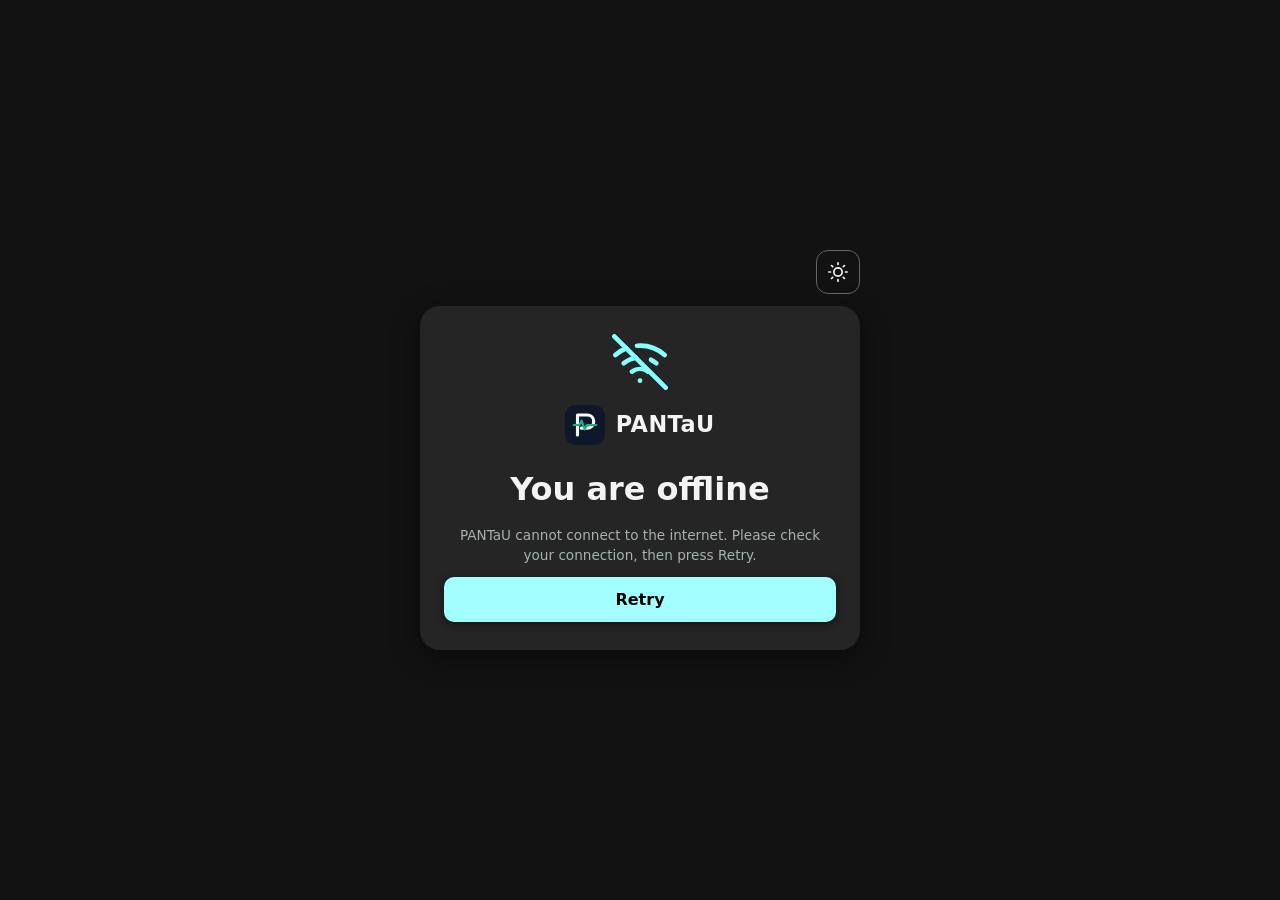
<file: offline.html>
<!DOCTYPE html>
<html lang="en">
<head>
  <meta charset="UTF-8">
  <meta name="viewport" content="width=device-width, initial-scale=1.0">
  <title>PANTaU — Offline</title>
  <link rel="icon" type="image/svg+xml" href="PANTaU.svg">
  <script src="theme.js"></script>
  <link rel="stylesheet" href="index.css">
</head>
<body>
  <main class="auth">
    <div class="auth-col">

      <div class="auth-top">
        <button type="button" class="icon-btn" data-theme-toggle aria-label="Switch to light mode" aria-pressed="true">
          <svg class="icon-sun" viewBox="0 0 24 24" aria-hidden="true"><circle cx="12" cy="12" r="5"/><line x1="12" y1="1" x2="12" y2="3"/><line x1="12" y1="21" x2="12" y2="23"/><line x1="4.22" y1="4.22" x2="5.64" y2="5.64"/><line x1="18.36" y1="18.36" x2="19.78" y2="19.78"/><line x1="1" y1="12" x2="3" y2="12"/><line x1="21" y1="12" x2="23" y2="12"/><line x1="4.22" y1="19.78" x2="5.64" y2="18.36"/><line x1="18.36" y1="5.64" x2="19.78" y2="4.22"/></svg>
          <svg class="icon-moon" viewBox="0 0 24 24" aria-hidden="true"><path d="M21 12.79A9 9 0 1 1 11.21 3 7 7 0 0 0 21 12.79z"/></svg>
        </button>
      </div>

      <div class="auth-card center">
        <svg class="offline-icon" viewBox="0 0 24 24" aria-hidden="true">
          <line x1="1" y1="1" x2="23" y2="23"/>
          <path d="M16.72 11.06A10.94 10.94 0 0 1 19 12.55"/>
          <path d="M5 12.55a10.94 10.94 0 0 1 5.17-2.39"/>
          <path d="M10.71 5.05A16 16 0 0 1 22.58 9"/>
          <path d="M1.42 9a15.91 15.91 0 0 1 4.7-2.88"/>
          <path d="M8.53 16.11a6 6 0 0 1 6.95 0"/>
          <line x1="12" y1="20" x2="12.01" y2="20"/>
        </svg>
        <div class="brand">
          <img class="brand__logo" src="PANTaU.svg" alt="" width="40" height="40">
          <div>
            <div class="brand__name">PANTaU</div>
          </div>
        </div>
        <div class="stack-sm">
          <h1>You are offline</h1>
          <p class="hint">PANTaU cannot connect to the internet. Please check your connection, then press Retry.</p>
          <div id="retryMsg" aria-live="polite" hidden></div>
          <button type="button" class="btn btn--primary btn--block" id="retryBtn">Retry</button>
        </div>
      </div>
    </div>
  </main>

  <script>
    (function () {
      'use strict';
      var allowed = { index: 'index.html', account: 'account.html', dashboard: 'dashboard.html' };
      var from = (new URLSearchParams(location.search).get('from') || '').replace(/\.html$/, '');
      var target = Object.prototype.hasOwnProperty.call(allowed, from) ? allowed[from] : 'index.html';
      var btn = document.getElementById('retryBtn');
      var msg = document.getElementById('retryMsg');

      btn.addEventListener('click', async function () {
        btn.disabled = true;
        btn.textContent = 'Checking…';
        msg.hidden = true;
        try {
          var res = await fetch(target, { cache: 'no-store' });
          if (res.ok) { location.href = target; return; }
          throw new Error('not ok');
        } catch (e) {
          msg.hidden = false;
          msg.className = 'alert alert--danger';
          msg.textContent = 'Still cannot connect. Please check your internet connection and try again.';
        }
        btn.disabled = false;
        btn.textContent = 'Retry';
      });

      window.addEventListener('online', function () { location.href = target; });
    })();
  </script>
</body>
</html>
</file>
<file: index.css>
/* ==========================================================
   PANTaU — Pemantauan Aktiviti Nadi dan TekAnan dalam Unit
   Shared stylesheet (light + dark theme)
   ========================================================== */

:root {
  color-scheme: light;

  /** Base text colors */
  --cffy-theme-light-a0: #ffffff;
  --cffy-theme-dark-a0: #000000;

  /** Theme primary colors */
  --cffy-theme-primary-a0: #85ffff;
  --cffy-theme-primary-a10: #73dede;
  --cffy-theme-primary-a20: #61bebe;

  /** Theme surface colors */
  --cffy-theme-surface-a0: #fff;
  --cffy-theme-surface-a10: #f2f2f2;
  --cffy-theme-surface-a20: #e4e4e4;
  --cffy-theme-surface-a30: #d7d7d7;
  --cffy-theme-surface-a40: #cacaca;
  --cffy-theme-surface-a50: #bdbdbd;

  /** Theme tonal surface colors */
  --cffy-theme-surface-tonal-a0: #f5ffff;
  --cffy-theme-surface-tonal-a10: #e9f2f2;
  --cffy-theme-surface-tonal-a20: #dde4e4;
  --cffy-theme-surface-tonal-a30: #d0d7d7;
  --cffy-theme-surface-tonal-a40: #c5caca;
  --cffy-theme-surface-tonal-a50: #b9bebd;

  /** Success colors */
  --cffy-theme-success-a0: #cdffbf;
  --cffy-theme-success-a10: #d5ffc9;
  --cffy-theme-success-a20: #dcffd3;

  /** Warning colors */
  --cffy-theme-warning-a0: #ffbc5e;
  --cffy-theme-warning-a10: #ffc77a;
  --cffy-theme-warning-a20: #ffd194;

  /** Danger colors */
  --cffy-theme-danger-a0: #ff8080;
  --cffy-theme-danger-a10: #ff9493;
  --cffy-theme-danger-a20: #ffa8a5;

  /** Info colors */
  --cffy-theme-info-a0: #87d1ff;
  --cffy-theme-info-a10: #9ad8ff;
  --cffy-theme-info-a20: #addfff;

  /* Semantic helpers (light) */
  --text: #111818;
  --text-muted: #4b5757;
  --link: #1d6666;
  --focus: #1d6666;
  --accent: #178a8a;
  --error-text: #a12d2d;
  --invalid-bg: #fff6f6;
  --invalid-border: #c24a4a;
  --stripe: #fafafa;
  --nav-text: #222;
  --page-bg: var(--cffy-theme-surface-tonal-a0);
  --header-bg: rgba(245, 255, 255, 0.88);
  --glow: rgba(97, 190, 190, 0.2);
  --icon-tile: var(--cffy-theme-primary-a20);
  --shadow: 0 2px 8px rgba(0, 0, 0, 0.08);
  --radius: 14px;
  --radius-sm: 10px;
  --font: "Aptos", "Segoe UI", system-ui, -apple-system, Roboto, "Helvetica Neue", Arial, sans-serif;
}

:root[data-theme="dark"] {
  color-scheme: dark;

  /** Theme primary colors */
  --cffy-theme-primary-a0: #85ffff;
  --cffy-theme-primary-a10: #95ffff;
  --cffy-theme-primary-a20: #a3ffff;

  /** Theme surface colors */
  --cffy-theme-surface-a0: #121212;
  --cffy-theme-surface-a10: #252525;
  --cffy-theme-surface-a20: #393939;
  --cffy-theme-surface-a30: #4f4f4f;
  --cffy-theme-surface-a40: #666;
  --cffy-theme-surface-a50: #7d7d7d;

  /** Theme tonal surface colors */
  --cffy-theme-surface-tonal-a0: #1d2525;
  --cffy-theme-surface-tonal-a10: #303737;
  --cffy-theme-surface-tonal-a20: #444b4b;
  --cffy-theme-surface-tonal-a30: #595f5f;
  --cffy-theme-surface-tonal-a40: #6e7474;
  --cffy-theme-surface-tonal-a50: #858a8a;

  /** Success colors */
  --cffy-theme-success-a0: #cdffbf;
  --cffy-theme-success-a10: #d7ffcc;
  --cffy-theme-success-a20: #e1ffd9;

  /** Warning colors */
  --cffy-theme-warning-a0: #ffbc5e;
  --cffy-theme-warning-a10: #ffca83;
  --cffy-theme-warning-a20: #ffd8a4;

  /** Danger colors */
  --cffy-theme-danger-a0: #ff8080;
  --cffy-theme-danger-a10: #ff9b99;
  --cffy-theme-danger-a20: #ffb5b2;

  /** Info colors */
  --cffy-theme-info-a0: #87d1ff;
  --cffy-theme-info-a10: #a1dbff;
  --cffy-theme-info-a20: #b9e4ff;

  /* Semantic helpers (dark) */
  --text: #f4f4f5;
  --text-muted: #a9b1b1;
  --link: #85ffff;
  --focus: #85ffff;
  --accent: #85ffff;
  --error-text: #ffb5b2;
  --invalid-bg: #2b1c1c;
  --invalid-border: #ff8080;
  --stripe: #1a1a1a;
  --nav-text: #ececec;
  --page-bg: var(--cffy-theme-surface-a0);
  --header-bg: rgba(18, 18, 18, 0.88);
  --glow: rgba(133, 255, 255, 0.12);
  --icon-tile: var(--cffy-theme-primary-a0);
  --shadow: 0 2px 8px rgba(0, 0, 0, 0.5);
}

/* ---------- Reset / base ---------- */
*, *::before, *::after { box-sizing: border-box; }
html { -webkit-text-size-adjust: 100%; scroll-behavior: smooth; }
body {
  margin: 0;
  font-family: var(--font);
  font-size: 16px;
  line-height: 1.5;
  color: var(--text);
  background: var(--page-bg);
}
h1, h2, h3, h4, p, dl, dd { margin: 0; }
button, input, select { font: inherit; color: inherit; }
a { color: var(--link); }
[hidden] { display: none !important; }
:focus-visible { outline: 3px solid var(--focus); outline-offset: 2px; }

@media (prefers-reduced-motion: reduce) {
  html { scroll-behavior: auto; }
}

/* ---------- Brand ---------- */
.brand { display: flex; align-items: center; gap: 0.65rem; color: inherit; text-decoration: none; }
.brand__logo { width: 40px; height: 40px; flex: none; border-radius: 10px; }
.brand__name { font-size: 1.4rem; font-weight: 800; letter-spacing: 0.02em; line-height: 1.1; }
.tagline { font-size: 0.82rem; color: var(--text-muted); line-height: 1.3; }

/* ---------- Buttons ---------- */
.btn {
  display: inline-flex;
  align-items: center;
  justify-content: center;
  gap: 0.5rem;
  min-height: 44px;
  padding: 0.6rem 1.1rem;
  border: 1px solid transparent;
  border-radius: var(--radius-sm);
  font-weight: 700;
  cursor: pointer;
  text-decoration: none;
  transition: background 0.15s ease, box-shadow 0.15s ease;
}
.btn svg { width: 18px; height: 18px; flex: none; }
.btn--primary { background: var(--cffy-theme-primary-a20); color: var(--cffy-theme-dark-a0); box-shadow: var(--shadow); }
.btn--primary:hover { background: var(--cffy-theme-primary-a10); }
.btn--outline { background: transparent; border-color: var(--cffy-theme-primary-a20); color: var(--link); }
.btn--outline:hover { background: var(--cffy-theme-surface-tonal-a10); }
.btn--text { background: transparent; color: var(--text); }
.btn--text:hover { background: var(--cffy-theme-surface-tonal-a10); }
.btn--block { width: 100%; }
.btn--lg { min-height: 54px; padding: 0.8rem 1.6rem; font-size: 1.05rem; }
.btn:disabled { opacity: 0.6; cursor: not-allowed; }

.icon-btn {
  display: inline-grid;
  place-items: center;
  flex: none;
  width: 44px;
  height: 44px;
  padding: 0;
  border: 1px solid var(--cffy-theme-surface-a40);
  border-radius: 12px;
  background: transparent;
  color: var(--text);
  cursor: pointer;
}
.icon-btn:hover { background: var(--cffy-theme-surface-tonal-a10); }
.icon-btn svg { width: 20px; height: 20px; fill: none; stroke: currentColor; stroke-width: 2; stroke-linecap: round; stroke-linejoin: round; }
.icon-sun { display: none; }
:root[data-theme="dark"] .icon-sun { display: block; }
:root[data-theme="dark"] .icon-moon { display: none; }

/* ---------- Forms ---------- */
.form { display: grid; gap: 1rem; }
.field { display: flex; flex-direction: column; gap: 0.35rem; min-width: 0; }
.field label { font-weight: 600; font-size: 0.92rem; }
.input {
  width: 100%;
  min-height: 46px;
  padding: 0.6rem 0.8rem;
  border: 1px solid var(--cffy-theme-surface-a50);
  border-radius: var(--radius-sm);
  background: var(--cffy-theme-surface-a0);
}
.input:focus { border-color: var(--focus); }
.input[aria-invalid="true"] { border-color: var(--invalid-border); background: var(--invalid-bg); }
.field__error { color: var(--error-text); font-size: 0.85rem; font-weight: 600; }
.hint { font-size: 0.85rem; color: var(--text-muted); }
.input-group { position: relative; }
.input-group .input { padding-right: 4.5rem; }
.toggle {
  position: absolute;
  right: 0.35rem;
  top: 50%;
  transform: translateY(-50%);
  min-height: 36px;
  padding: 0 0.7rem;
  border: 0;
  border-radius: 8px;
  background: transparent;
  color: var(--link);
  font-weight: 700;
  cursor: pointer;
}
.toggle:hover { background: var(--cffy-theme-surface-tonal-a10); }

/* ---------- Alerts ---------- */
.alert {
  display: flex;
  flex-direction: column;
  gap: 0.1rem;
  padding: 0.8rem 1rem;
  border-radius: var(--radius-sm);
  color: var(--cffy-theme-dark-a0);
}
.alert strong { font-size: 0.95rem; }
.alert span { font-size: 0.9rem; }
.alert--success { background: var(--cffy-theme-success-a0); }
.alert--warning { background: var(--cffy-theme-warning-a20); }
.alert--danger { background: var(--cffy-theme-danger-a20); }
.alert--info { background: var(--cffy-theme-info-a20); }
#authAlert:not(:empty), #alertArea:not(:empty), #formAlert:not(:empty) { margin-bottom: 1rem; }

/* ---------- Account / offline pages ---------- */
.auth { min-height: 100vh; display: flex; align-items: center; justify-content: center; padding: 1.5rem 1rem; }
.auth-col { width: 100%; max-width: 440px; }
.auth-top { display: flex; align-items: center; justify-content: space-between; gap: 0.75rem; margin-bottom: 0.75rem; }
.auth-top .back { font-weight: 700; text-decoration: none; }
.auth-top .back:hover { text-decoration: underline; }
.auth-top .icon-btn { margin-left: auto; }
.auth-card {
  width: 100%;
  padding: 1.75rem 1.5rem;
  background: var(--cffy-theme-surface-a0);
  border-radius: 20px;
  box-shadow: 0 8px 30px rgba(0, 0, 0, 0.08);
}
:root[data-theme="dark"] .auth-card { background: var(--cffy-theme-surface-a10); box-shadow: 0 8px 30px rgba(0, 0, 0, 0.45); }
.auth-card .brand { margin-bottom: 1.25rem; }
.tabs {
  display: grid;
  grid-template-columns: 1fr 1fr;
  gap: 4px;
  padding: 4px;
  margin-bottom: 1.25rem;
  background: var(--cffy-theme-surface-a10);
  border-radius: 12px;
}
:root[data-theme="dark"] .tabs { background: var(--cffy-theme-surface-a0); }
.tab {
  min-height: 42px;
  border: 0;
  border-radius: 9px;
  background: transparent;
  color: var(--text-muted);
  font-weight: 700;
  cursor: pointer;
}
.tab[aria-selected="true"] { background: var(--cffy-theme-surface-a0); color: var(--text); box-shadow: var(--shadow); }
:root[data-theme="dark"] .tab[aria-selected="true"] { background: var(--cffy-theme-surface-a20); }
.foot { margin-top: 1.25rem; font-size: 0.82rem; color: var(--text-muted); text-align: center; }
.offline-icon { width: 56px; height: 56px; margin-bottom: 0.5rem; fill: none; stroke: var(--accent); stroke-width: 2; stroke-linecap: round; stroke-linejoin: round; }
.center { text-align: center; }
.center .brand { justify-content: center; }
.stack-sm { display: grid; gap: 0.75rem; }

/* ---------- App shell (dashboard) ---------- */
.app { display: grid; grid-template-columns: 230px minmax(0, 1fr); min-height: 100vh; background: var(--cffy-theme-surface-a0); }
.sidebar {
  position: sticky;
  top: 0;
  height: 100vh;
  display: flex;
  flex-direction: column;
  gap: 1.5rem;
  padding: 1.25rem 1rem;
  background: var(--cffy-theme-surface-a10);
}
.nav { display: flex; flex-direction: column; gap: 0.25rem; flex: 1; }
.nav__item {
  display: flex;
  align-items: center;
  gap: 0.7rem;
  padding: 0.7rem 0.8rem;
  border: 0;
  border-radius: 10px;
  background: transparent;
  color: var(--nav-text);
  font-size: 0.9rem;
  font-weight: 700;
  letter-spacing: 0.03em;
  text-transform: uppercase;
  text-align: left;
  cursor: pointer;
}
.nav__item svg { width: 20px; height: 20px; flex: none; }
.nav__item:hover { background: var(--cffy-theme-surface-a20); }
.nav__item.is-active { background: var(--cffy-theme-surface-tonal-a10); color: var(--link); }
.nav__item--logout { margin-top: auto; }
.sidebar__foot { font-size: 0.8rem; color: var(--text-muted); }

.main { min-width: 0; padding: 1.5rem 2rem 3rem; }
.mobile-brand { display: none; }
.topbar { display: flex; justify-content: space-between; align-items: flex-start; gap: 1rem; margin-bottom: 1.25rem; }
.topbar h1 { font-size: 1.6rem; font-weight: 800; line-height: 1.2; }
.topbar p { margin-top: 0.15rem; font-size: 0.92rem; color: var(--text-muted); }

/* ---------- Cards and layout ---------- */
.two-col { display: grid; grid-template-columns: minmax(0, 1.2fr) minmax(0, 1fr); gap: 1.25rem; align-items: start; }
.col { display: grid; gap: 1.25rem; min-width: 0; }
.card { padding: 1.1rem 1.2rem; background: var(--cffy-theme-surface-a10); border-radius: var(--radius); }
.card__title { font-size: 1.05rem; font-weight: 700; margin-bottom: 0.85rem; }
.card__head { display: flex; justify-content: space-between; align-items: center; flex-wrap: wrap; gap: 0.75rem; margin-bottom: 0.9rem; }
.card__head .card__title { margin-bottom: 0; }

.group { padding: 1rem; background: var(--cffy-theme-surface-a0); border-radius: 12px; }
.group__title { margin-bottom: 0.75rem; font-size: 0.95rem; font-weight: 700; }
.form-grid { display: grid; grid-template-columns: repeat(auto-fit, minmax(140px, 1fr)); gap: 1rem; }
.actions { display: flex; flex-wrap: wrap; gap: 0.75rem; }

.patient { display: grid; grid-template-columns: repeat(2, minmax(0, 1fr)); gap: 0.9rem 1rem; }
.kv dt { font-size: 0.75rem; letter-spacing: 0.05em; text-transform: uppercase; color: var(--text-muted); }
.kv dd { font-weight: 700; overflow-wrap: anywhere; }

.stats { display: grid; grid-template-columns: repeat(auto-fit, minmax(150px, 1fr)); gap: 0.9rem; }
.stat { padding: 0.85rem 1rem; background: var(--cffy-theme-surface-a0); border-left: 4px solid var(--cffy-theme-primary-a20); border-radius: 12px; }
.stat__label { font-size: 0.8rem; color: var(--text-muted); }
.stat__value { font-size: 1.6rem; font-weight: 800; line-height: 1.25; }
.stat__unit { margin-left: 0.25rem; font-size: 0.8rem; font-weight: 700; color: var(--text-muted); }

/* ---------- Devices, saved-for-now banner, history cards ---------- */
.btn--small { min-height: 36px; padding: 0.35rem 0.8rem; font-size: 0.9rem; }
.link-btn { padding: 0.25rem 0.4rem; border: 0; background: transparent; color: var(--link); font-weight: 700; text-decoration: underline; cursor: pointer; }
.device-menu { display: grid; grid-template-columns: repeat(auto-fit, minmax(160px, 1fr)); gap: 0.6rem; margin-bottom: 1rem; }
.device-option { display: flex; flex-direction: column; gap: 0.15rem; padding: 0.75rem 0.9rem; text-align: left; background: var(--cffy-theme-surface-a0); border: 1px solid var(--cffy-theme-primary-a20); border-radius: 12px; cursor: pointer; }
.device-option span { font-size: 0.82rem; color: var(--text-muted); }
.device-option:hover:not(:disabled) { background: var(--cffy-theme-surface-tonal-a10); }
.device-option:disabled { opacity: 0.5; border-color: var(--cffy-theme-surface-a40); cursor: not-allowed; }
.device-card__head { display: flex; justify-content: space-between; align-items: center; gap: 0.5rem; margin-bottom: 0.4rem; }
.device-card__head .group__title { margin-bottom: 0; }
.device-card .hint { margin-bottom: 0.25rem; }
.device-card .actions { margin-top: 0.9rem; }
.subtitle { margin: 0.9rem 0 0.5rem; font-size: 0.8rem; font-weight: 700; letter-spacing: 0.05em; text-transform: uppercase; color: var(--text-muted); }
.timer { margin-top: 0.9rem; padding: 0.6rem 0.8rem; border-radius: 10px; background: var(--cffy-theme-info-a20); color: var(--cffy-theme-dark-a0); font-weight: 600; }
.timer--ready { background: var(--cffy-theme-success-a0); }
.banner { display: flex; flex-wrap: wrap; align-items: center; justify-content: space-between; gap: 0.75rem; margin-bottom: 1.25rem; padding: 0.9rem 1rem; background: var(--cffy-theme-warning-a20); color: var(--cffy-theme-dark-a0); border-radius: var(--radius-sm); }
.banner p { flex: 1 1 260px; font-weight: 600; }
.stat__sub { font-size: 0.88rem; font-weight: 600; }
.stat__time { margin-top: 0.25rem; font-size: 0.78rem; color: var(--text-muted); }
.history-cards { display: none; }
.entry-card { padding: 0.9rem 1rem; background: var(--cffy-theme-surface-a0); border: 1px solid var(--cffy-theme-surface-a30); border-radius: 12px; }
.entry-card__head { display: flex; flex-wrap: wrap; justify-content: space-between; gap: 0.25rem 0.75rem; margin-bottom: 0.6rem; }
.entry-card__head span { font-weight: 600; color: var(--text-muted); }
.entry-card dl { display: grid; gap: 0.4rem; }
.entry-card dt { font-size: 0.75rem; letter-spacing: 0.04em; text-transform: uppercase; color: var(--text-muted); }
.entry-card dd { font-weight: 700; }
.entry-card .tag { margin-top: 0.6rem; }
th small { display: block; font-size: 0.7rem; font-weight: 600; letter-spacing: 0; text-transform: none; color: var(--text-muted); }
.cell-time { display: block; margin-top: 0.1rem; font-size: 0.72rem; font-weight: 600; color: var(--text-muted); }

/* ---------- Table ---------- */
.table-wrap { overflow-x: auto; background: var(--cffy-theme-surface-a0); border: 1px solid var(--cffy-theme-surface-a30); border-radius: 12px; }
table { width: 100%; min-width: 780px; border-collapse: collapse; font-size: 0.92rem; }
th, td { padding: 0.7rem 0.8rem; text-align: left; white-space: nowrap; border-bottom: 1px solid var(--cffy-theme-surface-a20); }
thead th { background: var(--cffy-theme-surface-tonal-a10); font-size: 0.76rem; letter-spacing: 0.04em; text-transform: uppercase; }
tbody tr:nth-child(even) { background: var(--stripe); }
tbody tr:last-child td { border-bottom: 0; }
.num { text-align: center; }
td.note { white-space: normal; min-width: 150px; }
.tag { display: inline-block; padding: 0.15rem 0.65rem; border-radius: 999px; background: var(--cffy-theme-info-a20); color: var(--cffy-theme-dark-a0); font-size: 0.78rem; font-weight: 700; overflow-wrap: anywhere; }
.empty { padding: 1.5rem; text-align: center; color: var(--text-muted); }
.table-note { margin-top: 0.6rem; }

/* ---------- Home page ---------- */
.home { font-size: 1.0625rem; }
.container { width: 100%; max-width: 1100px; margin: 0 auto; padding: 0 1.25rem; }

.site-header {
  position: sticky;
  top: 0;
  z-index: 30;
  background: var(--page-bg);
  background: var(--header-bg);
  -webkit-backdrop-filter: blur(10px);
  backdrop-filter: blur(10px);
}
.site-header__inner { display: grid; grid-template-columns: 1fr auto 1fr; align-items: center; gap: 1rem; min-height: 72px; }
.site-nav { display: flex; gap: 1.75rem; }
.site-nav a { color: var(--text-muted); font-weight: 600; text-decoration: none; }
.site-nav a:hover { color: var(--text); }
.site-actions { display: flex; align-items: center; justify-content: flex-end; gap: 0.5rem; }

.hero {
  padding: 4.5rem 0 3.5rem;
  text-align: center;
  background: radial-gradient(ellipse 60% 55% at 50% 0%, var(--glow), transparent 70%);
}
.badge { display: inline-block; padding: 0.25rem 0.85rem; border: 1px solid var(--cffy-theme-surface-a40); border-radius: 999px; font-size: 0.82rem; font-weight: 700; color: var(--text-muted); }
.hero h1 { max-width: 20em; margin: 1.25rem auto 0; font-size: clamp(2rem, 6vw, 3.4rem); font-weight: 800; line-height: 1.15; text-wrap: balance; }
.accent { color: var(--accent); }
.lead { max-width: 660px; margin: 1.25rem auto 0; font-size: 1.15rem; color: var(--text-muted); }
.lead strong { color: var(--text); }
.hero__actions { display: flex; flex-wrap: wrap; justify-content: center; gap: 0.75rem; margin-top: 2rem; }

.section { padding: 3.5rem 0; scroll-margin-top: 80px; }
.section__head { margin-bottom: 2rem; text-align: center; }
.eyebrow { font-size: 0.78rem; font-weight: 700; letter-spacing: 0.12em; text-transform: uppercase; color: var(--accent); }
.section__title { margin-top: 0.35rem; font-size: clamp(1.5rem, 4vw, 2.1rem); font-weight: 800; line-height: 1.2; }

.feature-grid, .steps { display: grid; grid-template-columns: repeat(auto-fit, minmax(250px, 1fr)); gap: 1rem; }
.feature-card, .step { padding: 1.4rem; background: var(--cffy-theme-surface-a10); border-radius: var(--radius); }
.feature-icon, .step__num {
  display: grid;
  place-items: center;
  width: 44px;
  height: 44px;
  margin-bottom: 1rem;
  border-radius: 12px;
  background: var(--icon-tile);
  color: var(--cffy-theme-dark-a0);
}
.feature-icon svg { width: 22px; height: 22px; fill: none; stroke: currentColor; stroke-width: 2; stroke-linecap: round; stroke-linejoin: round; }
.step__num { font-weight: 800; font-size: 1.1rem; }
.feature-card h3, .step h3 { margin-bottom: 0.4rem; font-size: 1.1rem; font-weight: 700; }
.feature-card p, .step p { color: var(--text-muted); }

.site-footer { padding: 2rem 0 2.5rem; border-top: 1px solid var(--cffy-theme-surface-a20); text-align: center; font-size: 0.88rem; color: var(--text-muted); }
.site-footer p + p { margin-top: 0.5rem; }

/* ---------- Print (Print / Export PDF): always light, same on every device ---------- */
.print-only { display: none; }

@media print {
  :root, :root[data-theme="dark"] {
    color-scheme: light;
    --text: #000;
    --text-muted: #333;
    --stripe: #fff;
    --page-bg: #fff;
    --cffy-theme-surface-a0: #fff;
    --cffy-theme-surface-a10: #fff;
    --cffy-theme-surface-a20: #ddd;
    --cffy-theme-surface-a30: #bbb;
    --cffy-theme-info-a20: #fff;
  }
  @page { size: A4 landscape; margin: 12mm; }
  body { background: #fff; color: #000; font-size: 11pt; }
  .sidebar, .topbar, .mobile-brand, .no-print, #view-dashboard, #alertArea { display: none !important; }
  .app { display: block; }
  .main { padding: 0; }
  .card { padding: 0; background: #fff; }
  .print-only { display: block; }
  .print-header { margin-bottom: 12px; padding-bottom: 8px; border-bottom: 2px solid #000; }
  .print-header h2 { font-size: 15pt; }
  .print-meta { display: grid; grid-template-columns: repeat(2, 1fr); gap: 2px 16px; margin-top: 6px; font-size: 10pt; }
  .table-wrap { overflow: visible; border: 0; }
  table { min-width: 0; font-size: 9.5pt; }
  th, td { padding: 0.3rem 0.4rem; white-space: normal; border: 1px solid #888; color: #000; }
  thead { display: table-header-group; }
  thead th { background: #e9f2f2 !important; -webkit-print-color-adjust: exact; print-color-adjust: exact; }
  tbody tr:nth-child(even) { background: #fff; }
  tr { break-inside: avoid; }
  .history-cards { display: none !important; }
  .history-table { display: block !important; }
  th small { color: #000; }
  .tag { padding: 0; background: none; font-weight: 400; }
}

/* ---------- Responsive ---------- */
@media (max-width: 980px) {
  .two-col { grid-template-columns: minmax(0, 1fr); }
}

@media (max-width: 760px) {
  .site-header__inner { grid-template-columns: 1fr auto; min-height: 64px; }
  .site-nav { display: none; }
  .hero { padding: 3rem 0 2.5rem; }
  .section { padding: 2.5rem 0; }
  .hero__actions .btn { flex: 1 1 100%; }

  .app { grid-template-columns: minmax(0, 1fr); }
  .sidebar {
    position: fixed;
    top: auto;
    right: 0;
    bottom: 0;
    left: 0;
    z-index: 20;
    height: auto;
    flex-direction: row;
    gap: 0;
    padding: 0.35rem 0.5rem;
    box-shadow: 0 -2px 10px rgba(0, 0, 0, 0.2);
  }
  .sidebar .brand, .sidebar__foot { display: none; }
  .nav { flex-direction: row; justify-content: space-around; width: 100%; }
  .nav__item {
    flex: 1;
    flex-direction: column;
    justify-content: center;
    gap: 0.15rem;
    padding: 0.4rem 0.2rem;
    font-size: 0.72rem;
    letter-spacing: 0;
    text-transform: none;
    text-align: center;
  }
  .nav__item--logout { margin-top: 0; }
  .main { padding: 1rem 1rem 6rem; }
  .mobile-brand { display: flex; align-items: center; gap: 0.5rem; margin-bottom: 1rem; font-weight: 800; font-size: 1.15rem; }
  .mobile-brand .brand__logo { width: 30px; height: 30px; border-radius: 8px; }
  .topbar h1 { font-size: 1.35rem; }
  .actions .btn { flex: 1; }
  .history-table { display: none; }
  .history-cards { display: grid; gap: 0.75rem; }
}

@media (max-width: 480px) {
  .site-actions .btn--text { display: none; }
}
</file>
